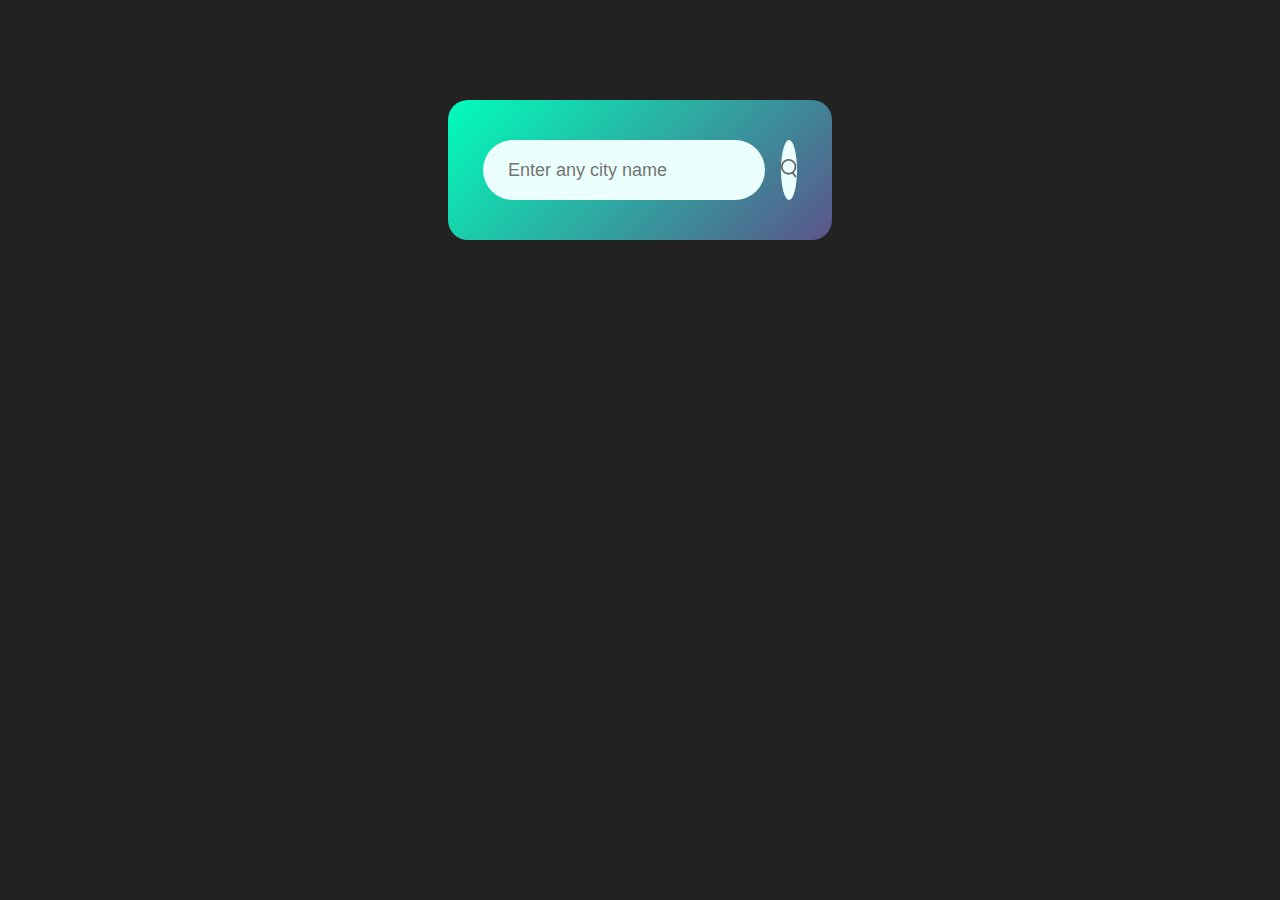
<file: index.html>
<!DOCTYPE html>
<html lang="en">
<head>
    <meta charset="UTF-8">
    <meta name="viewport" content="width=device-width, initial-scale=1.0">
    <title>Weather App</title>
    <link rel="stylesheet" href="index.css">
</head>
<body>
    <div class="card">
        <div class="search">
            <input type="text" placeholder="Enter any city name"
             spellcheck="false">
             <button><img src="images/search.png"></button>
        </div>
        <div class="error">
            <p>Invalid city name</p>
        </div>
        <div class="weather">
            <img src="images/rain.png" class="weather-icon">
            <h1 class="temp">22°c</h1>
            <h2 class="city">New york</h2>
            <div class="details">
      <div class="col">
                    <img src="images/humidity.png">
<div>
    <p class="humidity">50%</p>
    <p>Humidity</p>
</div>
     </div>
     <div class="col">
        <img src="images/wind.png">
<div>
<p class="wind">15km/h</p>
<p>Wind Speed</p>
</div>
</div>
 </div>
 </div>
</div>
<script src="index.js"></script>
</body>
</html>
</file>
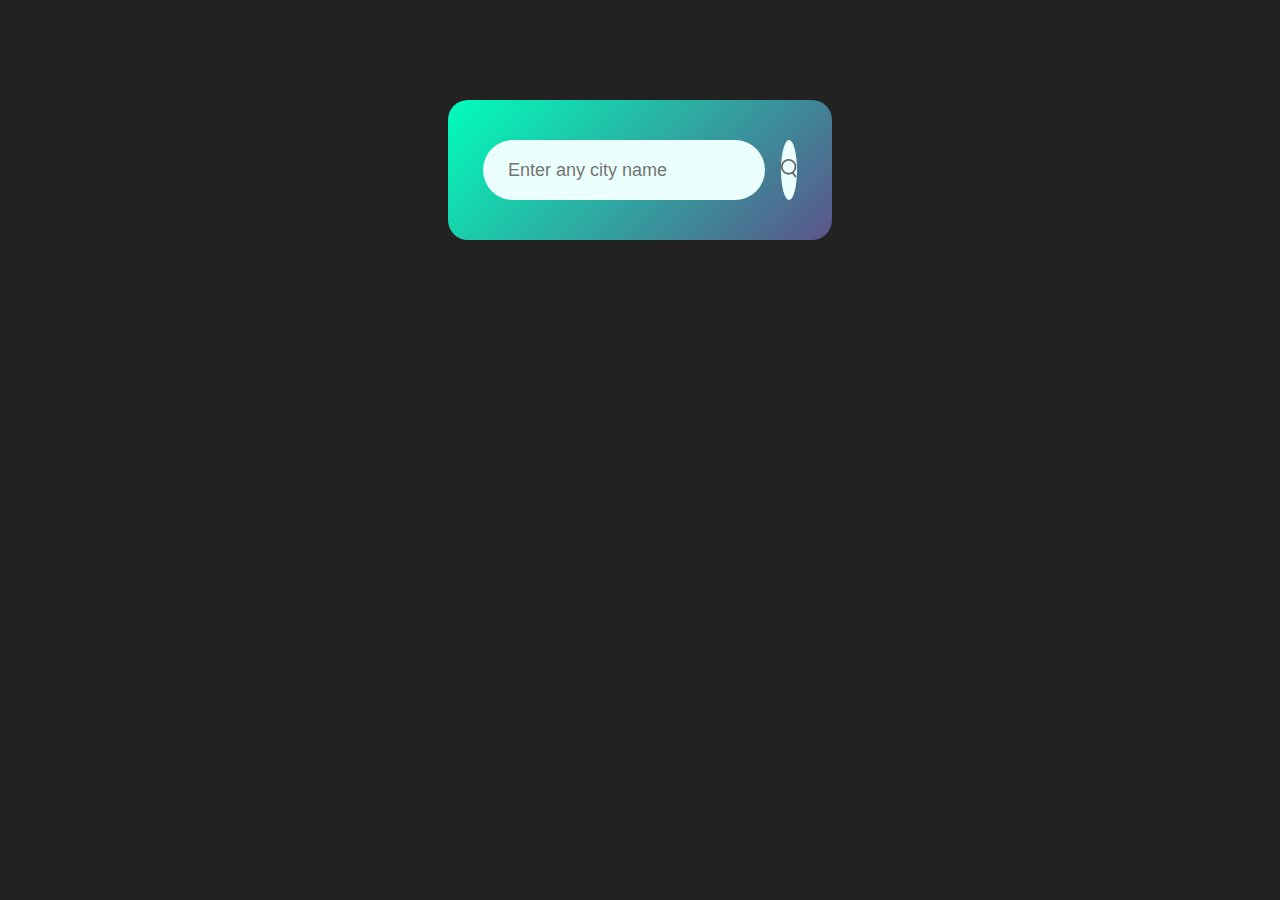
<file: weatherApp.html>
<!DOCTYPE html>
<html lang="en">
<head>
    <meta charset="UTF-8">
    <meta name="viewport" content="width=device-width, initial-scale=1.0">
    <title>Weather App</title>
    <link rel="stylesheet" href="weatherApp.css">
</head>
<body>
    <div class="card">
        <div class="search">
            <input type="text" placeholder="Enter any city name"
             spellcheck="false">
             <button><img src="images/search.png"></button>
        </div>
        <div class="error">
            <p>Invalid city name</p>
        </div>
        <div class="weather">
            <img src="images/rain.png" class="weather-icon">
            <h1 class="temp">22°c</h1>
            <h2 class="city">New york</h2>
            <div class="details">
      <div class="col">
                    <img src="images/humidity.png">
<div>
    <p class="humidity">50%</p>
    <p>Humidity</p>
</div>
     </div>
     <div class="col">
        <img src="images/wind.png">
<div>
<p class="wind">15km/h</p>
<p>Wind Speed</p>
</div>
</div>
 </div>
 </div>
</div>
<script src="weatherApp.js"></script>
</body>
</html>
</file>
<file: index.css>
*{
    margin :0;
    padding: 0;
    font-family: 'poppins',sans-serif;
box-sizing: border-box;
}
body{
    background :#222;
}
.card{
    width: 30%;
    height: 85%;
    background:linear-gradient(135deg,#00feba,#5b548a);
    color: #fff;
    margin: 100px auto 0 ;
    border-radius: 20px;
    padding: 40px 35px;
    text-align: center;

}
.search{
    width:100% ;
    display: flex;
    align-items: center;
    justify-content: space-between;
}
.search input{
    border: 0;
    outline: 0;
    background: #ebfffc;
    color: #555;
    padding: 10px 25px;
    height: 60px;
    border-radius: 30px;
    flex: 1;
    margin-right: 16px;
    font-size: 18px;
}
.search button{
    border: 0;
    outline: 0;
    background: #ebfffc ;
border-radius: 50%;
width: 60px; 
height: 60px;
cursor: pointer;

}
.search button img{
    width: 16px;
}
.weather-icon{
    width: 170px;
    margin-top: 3opx;

}
.weather h1{
    font-size: 80px;
    font-weight: 500;
}
.weather h2{
    font-size: 45px;
    font-weight: 500;
margin-top: -10px;
}
.details{
    display: flex;
    align-items: center;
    justify-content: space-between;
    margin-top: 50px;
    padding: 0 20px;
}
.col{
    display: flex;
    align-items: center;
    text-align: left;
}
.col img{
    width: 40px;
    margin-right: 10px;
}
.humidity,.wind{
font-size: 28px;
margin-top: -6px;
}
.weather{
    display: none;
}
.error{
    text-align: left;
    margin-left: 10px;
    margin-top:10px ;
    font-size: 14px;
    display: none;
}
</file>
<file: weatherApp.css>
*{
    margin :0;
    padding: 0;
    font-family: 'poppins',sans-serif;
box-sizing: border-box;
}
body{
    background :#222;
}
.card{
    width: 30%;
    height: 85%;
    background:linear-gradient(135deg,#00feba,#5b548a);
    color: #fff;
    margin: 100px auto 0 ;
    border-radius: 20px;
    padding: 40px 35px;
    text-align: center;

}
.search{
    width:100% ;
    display: flex;
    align-items: center;
    justify-content: space-between;
}
.search input{
    border: 0;
    outline: 0;
    background: #ebfffc;
    color: #555;
    padding: 10px 25px;
    height: 60px;
    border-radius: 30px;
    flex: 1;
    margin-right: 16px;
    font-size: 18px;
}
.search button{
    border: 0;
    outline: 0;
    background: #ebfffc ;
border-radius: 50%;
width: 60px; 
height: 60px;
cursor: pointer;

}
.search button img{
    width: 16px;
}
.weather-icon{
    width: 170px;
    margin-top: 3opx;

}
.weather h1{
    font-size: 80px;
    font-weight: 500;
}
.weather h2{
    font-size: 45px;
    font-weight: 500;
margin-top: -10px;
}
.details{
    display: flex;
    align-items: center;
    justify-content: space-between;
    margin-top: 50px;
    padding: 0 20px;
}
.col{
    display: flex;
    align-items: center;
    text-align: left;
}
.col img{
    width: 40px;
    margin-right: 10px;
}
.humidity,.wind{
font-size: 28px;
margin-top: -6px;
}
.weather{
    display: none;
}
.error{
    text-align: left;
    margin-left: 10px;
    margin-top:10px ;
    font-size: 14px;
    display: none;
}
</file>
